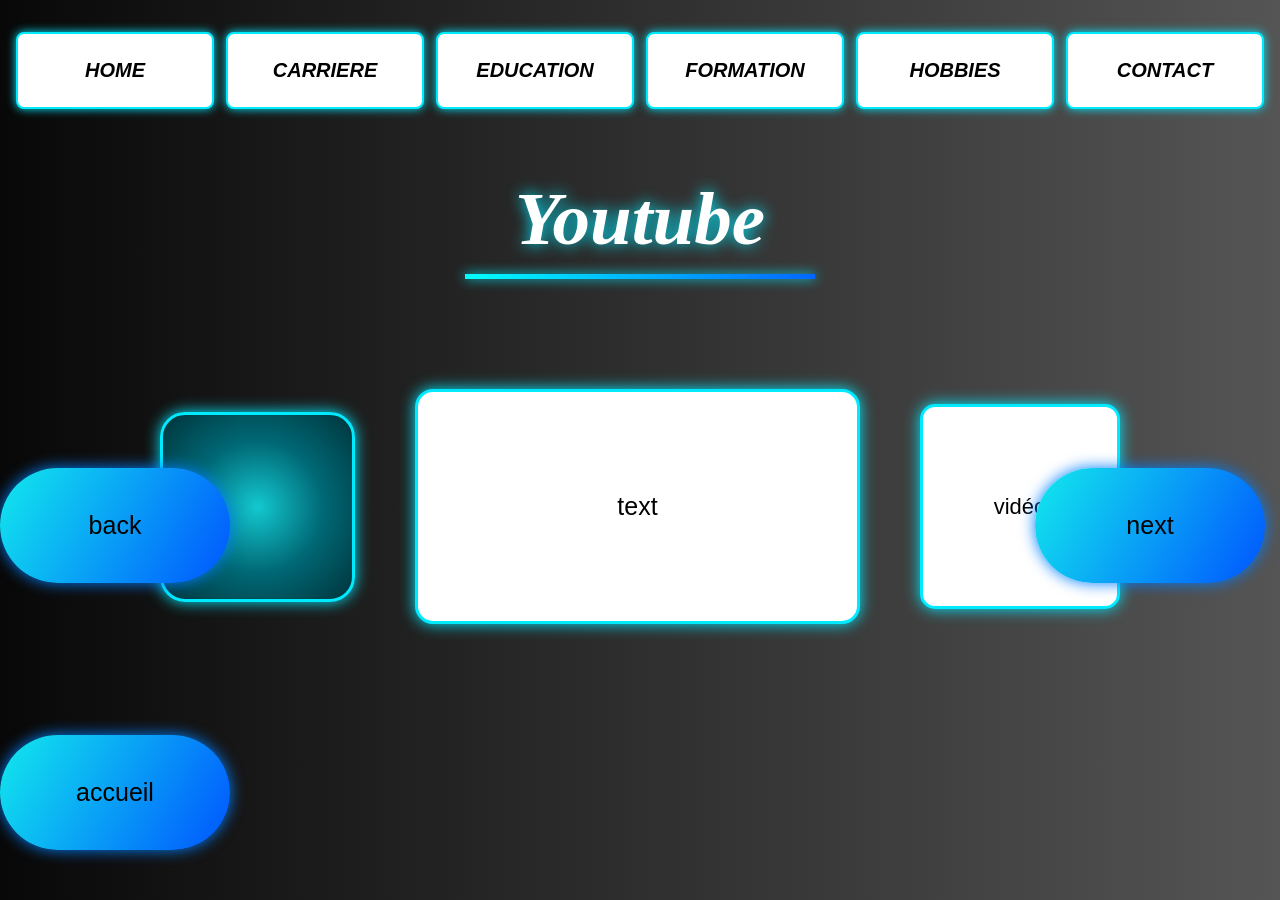
<file: contact.html>
<!DOCTYPE html>
<html lang="fr">
<head>
    <meta charset="UTF-8">
    <meta name="viewport" content="width=device-width, initial-scale=1.0">
    <title>Youtube</title>
    <link rel="stylesheet" href="contact.css">
</head>
<body>

    <nav class="menu">
        <a href="index.html">HOME</a>
        <a href="carriere.html">CARRIERE</a>
        <a href="education.html">EDUCATION</a>
        <a href="formation.html">FORMATION</a>
        <a href="hobbies.html">HOBBIES</a>
        <a href="contact.html">CONTACT</a>
    </nav>

    <h1>Youtube</h1>
    <div class="underline"></div>

    <div class="container">

        <div class="blue-box"></div>

        <div class="main-box">
            <p>text</p>
        </div>

        <div class="video-box">
            <p>vidéo</p>
        </div>

    </div>

    <a href="football.html" class="button back">back</a>

    <a href="contact.html" class="button next">next</a>

    <a href="index.html" class="button accueil">accueil</a>

</body>
</html>
</file>
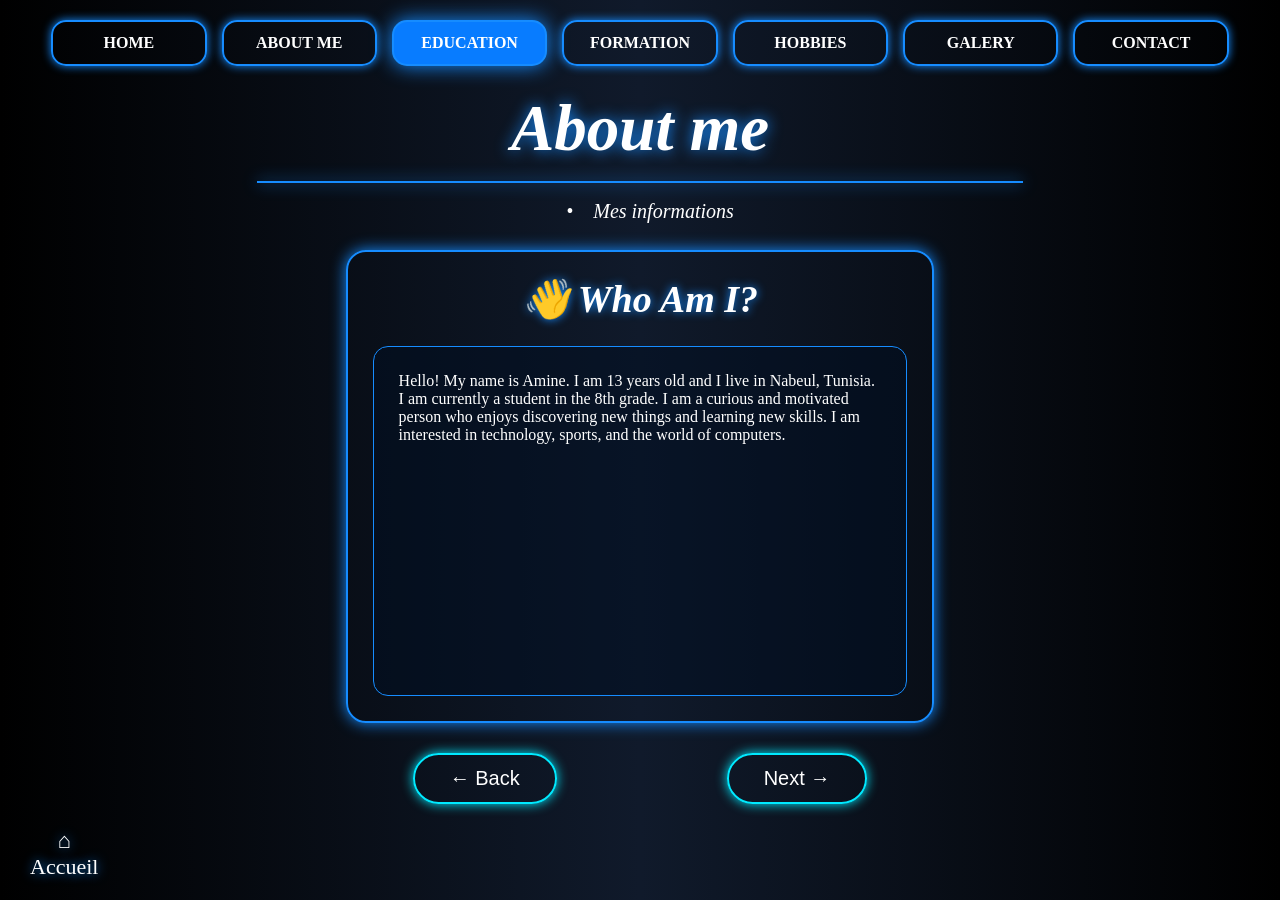
<file: Education.html>
<!DOCTYPE html>
<html lang="fr">
<head>
    <meta charset="UTF-8">
    <meta name="viewport" content="width=device-width, initial-scale=1.0">
    <title>Education</title>
    <link rel="stylesheet" href="Education.css">
</head>

<body>

    <nav>
        <a href="index.html">HOME</a>
        <a href="ABOUT ME.html">ABOUT ME</a>
        <a href="education.html" class="active">EDUCATION</a>
        <a href="formation.html">FORMATION</a>
        <a href="hobbies.html">HOBBIES</a>
        <a href="gallery.html">GALERY</a>
        <a href="contact.html">CONTACT</a>
    </nav>

    <h1>About me</h1>

    <div class="line"></div>

    <p class="subtitle">　•　Mes informations</p>

    <div class="container">

        <!-- PAGE LANGUE -->
        <div class="card page active" id="langue">

            <h2>👋 Who Am I?</h2>

            <div class="content">
                <p>
                    Hello! My name is Amine. I am 13 years old
                    and I live in Nabeul, Tunisia.

                    I am currently a student in the 8th grade.
                    I am a curious and motivated person who
                    enjoys discovering new things and learning
                    new skills.

                    I am interested in technology, sports,
                    and the world of computers.
                </p>

                <!-- <div class="item">
                    <span class="flag">🇹🇳</span>
                    <div>
                        <h3>Arabe</h3>
                        <p>Langue maternelle</p>
                    </div>
                </div>

                <div class="item">
                    <span class="flag">🇫🇷</span>
                    <div>
                        <h3>Français</h3>

                        <p>Acadimic level</p>
                    </div>
                </div>

                <div class="item">
                    <span class="flag">🇬🇧</span>
                    <div>
                        <h3>Anglais</h3>
                        <p>Acadimic level</p>
                    </div>
                </div> -->

            </div>

        </div>

        <!-- PAGE INFO -->
        <div class="card page" id="info">

            <h2>♙ Personal Information</h2>

            <div class="content information">

                <div class="info-item">
                    <span>👤</span>
                    <p><b>Nom :</b> Amine</p>
                </div>

                <div class="info-item">
                    <span>🎂</span>
                    <p><b>Âge :</b> 13 ans</p>
                </div>

                <div class="info-item">
                    <span>📍</span>
                    <p><b>Ville :</b> Nabeul</p>
                </div>

                <div class="info-item">
                    <span>🇹🇳</span>
                    <p><b>Pays :</b> Tunisie</p>
                </div>

                <div class="info-item">
                    <span>🎓</span>
                    <p><b>Classe :</b> 8th grade</p>
                </div>

            </div>

        </div>

    </div>

    <div class="buttons">
        <button onclick="showPage('Who Am I')">← Back</button>
        <button onclick="showPage('Personal Information')">Next →</button>
    </div>

    <a href="index.html" class="home">⌂<br>Accueil</a>

    <script>
        function showPage(pageName) {

            document.querySelectorAll(".page").forEach(function(page) {
                page.classList.remove("active");
            });

            document.getElementById(pageName).classList.add("active");
        }
    </script>

</body>
</html>
</file>
<file: contact.css>
* {
    margin: 0;
    padding: 0;
    box-sizing: border-box;
}

body {
    min-height: 100vh;
    background: linear-gradient(to right, #080808, #555555);
    font-family: Arial, sans-serif;
    color: white;
}

/* MENU */

.menu {
    display: flex;
    justify-content: space-around;
    gap: 12px;
    padding: 32px 16px;
}

.menu a {
    flex: 1;
    padding: 25px 8px;
    background: white;
    color: black;
    text-align: center;
    text-decoration: none;
    font-size: 20px;
    font-weight: bold;
    font-style: italic;
    border: 2px solid #00eaff;
    border-radius: 8px;
    box-shadow: 0 0 10px #00eaff;
}

.menu a:hover {
    background: #00eaff;
    transform: translateY(-3px);
}

/* TITLE */

h1 {
    text-align: center;
    margin-top: 35px;
    font-family: Georgia, serif;
    font-size: 75px;
    font-style: italic;
    text-shadow: 0 0 15px #00eaff;
}

.underline {
    width: 350px;
    height: 5px;
    margin: 12px auto 110px;
    background: linear-gradient(to right, #00ffff, #0066ff);
    box-shadow: 0 0 12px #00eaff;
}

/* CONTAINER */

.container {
    display: flex;
    justify-content: center;
    align-items: center;
    gap: 60px;
}

/* BLUE BOX */

.blue-box {
    width: 195px;
    height: 190px;
    background: radial-gradient(
        circle,
        #13c8d0,
        #006875,
        #00343b
    );
    border: 3px solid #00eaff;
    border-radius: 25px;
    box-shadow: 0 0 15px #00eaff;
}

/* WHITE BOX */

.main-box {
    width: 445px;
    height: 235px;
    display: flex;
    justify-content: center;
    align-items: center;
    background: white;
    color: black;
    font-size: 25px;
    border: 3px solid #00eaff;
    border-radius: 18px;
    box-shadow: 0 0 15px #00eaff;
}

/* VIDEO BOX */

.video-box {
    width: 200px;
    height: 205px;
    display: flex;
    justify-content: center;
    align-items: center;
    background: white;
    color: black;
    font-size: 22px;
    border: 3px solid #00eaff;
    border-radius: 15px;
    box-shadow: 0 0 15px #00eaff;
}

/* BUTTONS */

.button {
    display: flex;
    justify-content: center;
    align-items: center;
    width: 230px;
    height: 115px;
    background: linear-gradient(120deg, #12e9ed, #0055ff);
    color: black;
    text-decoration: none;
    font-size: 25px;
    border-radius: 60px;
    box-shadow: 0 0 15px #007fff;
}

.back {
    position: fixed;
    left: 0;
    top: 52%;
}

.next {
    position: fixed;
    right: 15px;
    top: 52%;
}

.accueil {
    position: absolute;
    left: 0;
    bottom: 50px;
}

.button:hover {
    transform: scale(1.05);
}

/* RESPONSIVE */

@media (max-width: 1000px) {
    .menu {
        flex-wrap: wrap;
    }

    .menu a {
        min-width: 120px;
        font-size: 14px;
    }

    h1 {
        font-size: 50px;
    }

    .underline {
        margin-bottom: 40px;
    }

    .container {
        flex-wrap: wrap;
        gap: 25px;
        padding: 20px;
    }

    .main-box {
        width: 90%;
        max-width: 445px;
    }

    .back,
    .next,
    .accueil {
        position: static;
        width: 150px;
        height: 65px;
        margin: 20px auto;
    }
}
</file>
<file: Education.css>
* {
    margin: 0;
    padding: 0;
    box-sizing: border-box;
}

body {
    background: linear-gradient(to right, #000000, #101a2b, #000000);
    color: white;
    font-family: Georgia, serif;
    min-height: 100vh;
    padding: 20px 4%;
}

/* MENU */
nav {
    display: flex;
    justify-content: space-between;
    gap: 15px;
    flex-wrap: wrap;
}

nav a {
    color: white;
    text-decoration: none;
    border: 2px solid #168cff;
    padding: 12px 20px;
    border-radius: 15px;
    text-align: center;
    flex: 1;
    box-shadow: 0 0 10px #168cff;
    font-weight: bold;
}

.menu a:hover {
    background: #00eaff;
    transform: translateY(-3px);
}

nav a:hover,
nav .active {
    background: #087cff;
    box-shadow: 0 0 20px #168cff;
}

/* TITLE */
h1 {
    text-align: center;
    font-size: 65px;
    font-style: italic;
    margin-top: 25px;
    text-shadow: 0 0 15px #168cff;
}

.line {
    width: 65%;
    height: 2px;
    background: #168cff;
    margin: 15px auto;
    box-shadow: 0 0 15px #168cff;
}

.subtitle {
    text-align: center;
    font-size: 20px;
    font-style: italic;
    margin-bottom: 25px;
}

/* CARDS */
.container {
    display: flex;
    justify-content: center;
    gap: 30px;
}

.card {
    width: 50%;
    border: 2px solid #168cff;
    border-radius: 20px;
    padding: 25px;
    box-shadow: 0 0 15px #168cff;
}

.card h2 {
    text-align: center;
    font-size: 38px;
    font-style: italic;
    margin-bottom: 25px;
    text-shadow: 0 0 10px #168cff;
}

.content {
    border: 1px solid #168cff;
    border-radius: 15px;
    padding: 25px;
    min-height: 350px;
    background: rgba(0, 15, 35, 0.5);
}

/* LANGUAGE */
.item {
    display: flex;
    align-items: center;
    gap: 25px;
    padding: 15px;
    border-bottom: 1px solid #24466c;
}

.flag {
    font-size: 45px;
}

.item h3 {
    font-size: 23px;
    margin-bottom: 8px;
}

.item p {
    font-size: 18px;
    font-style: italic;
}

/* INFORMATION */
.information {
    display: flex;
    flex-direction: column;
    justify-content: center;
}

.info-item {
    display: flex;
    align-items: center;
    gap: 25px;
    padding: 12px;
    border-bottom: 1px solid #24466c;
    font-size: 20px;
}

.info-item span {
    font-size: 30px;
    width: 50px;
    text-align: center;
}

/* NEXT AND BACK */
.buttons {
    display: flex;
    justify-content: center;
    gap: 170px;
    margin-top: 30px;
}

button {
    background: transparent;
    color: white;
    border: 2px solid #00eaff;
    border-radius: 30px;
    padding: 12px 35px;
    font-size: 20px;
    cursor: pointer;
    box-shadow: 0 0 12px #00eaff;
}

button:hover {
    background: #00eaff;
}

/* PAGES */
.page {
    display: none;
}

.page.active {
    display: block;
}

/* HOME */
.home {
    position: fixed;
    bottom: 20px;
    left: 30px;
    color: white;
    text-decoration: none;
    text-align: center;
    font-size: 22px;
    text-shadow: 0 0 12px #168cff;
}

/* PHONE */
@media (max-width: 800px) {

    .container {
        flex-direction: column;
    }

    .card {
        width: 100%;
    }

    nav {
        justify-content: center;
    }

    h1 {
        font-size: 45px;
    }

    .buttons {
        gap: 20px;
    }
}
</file>
